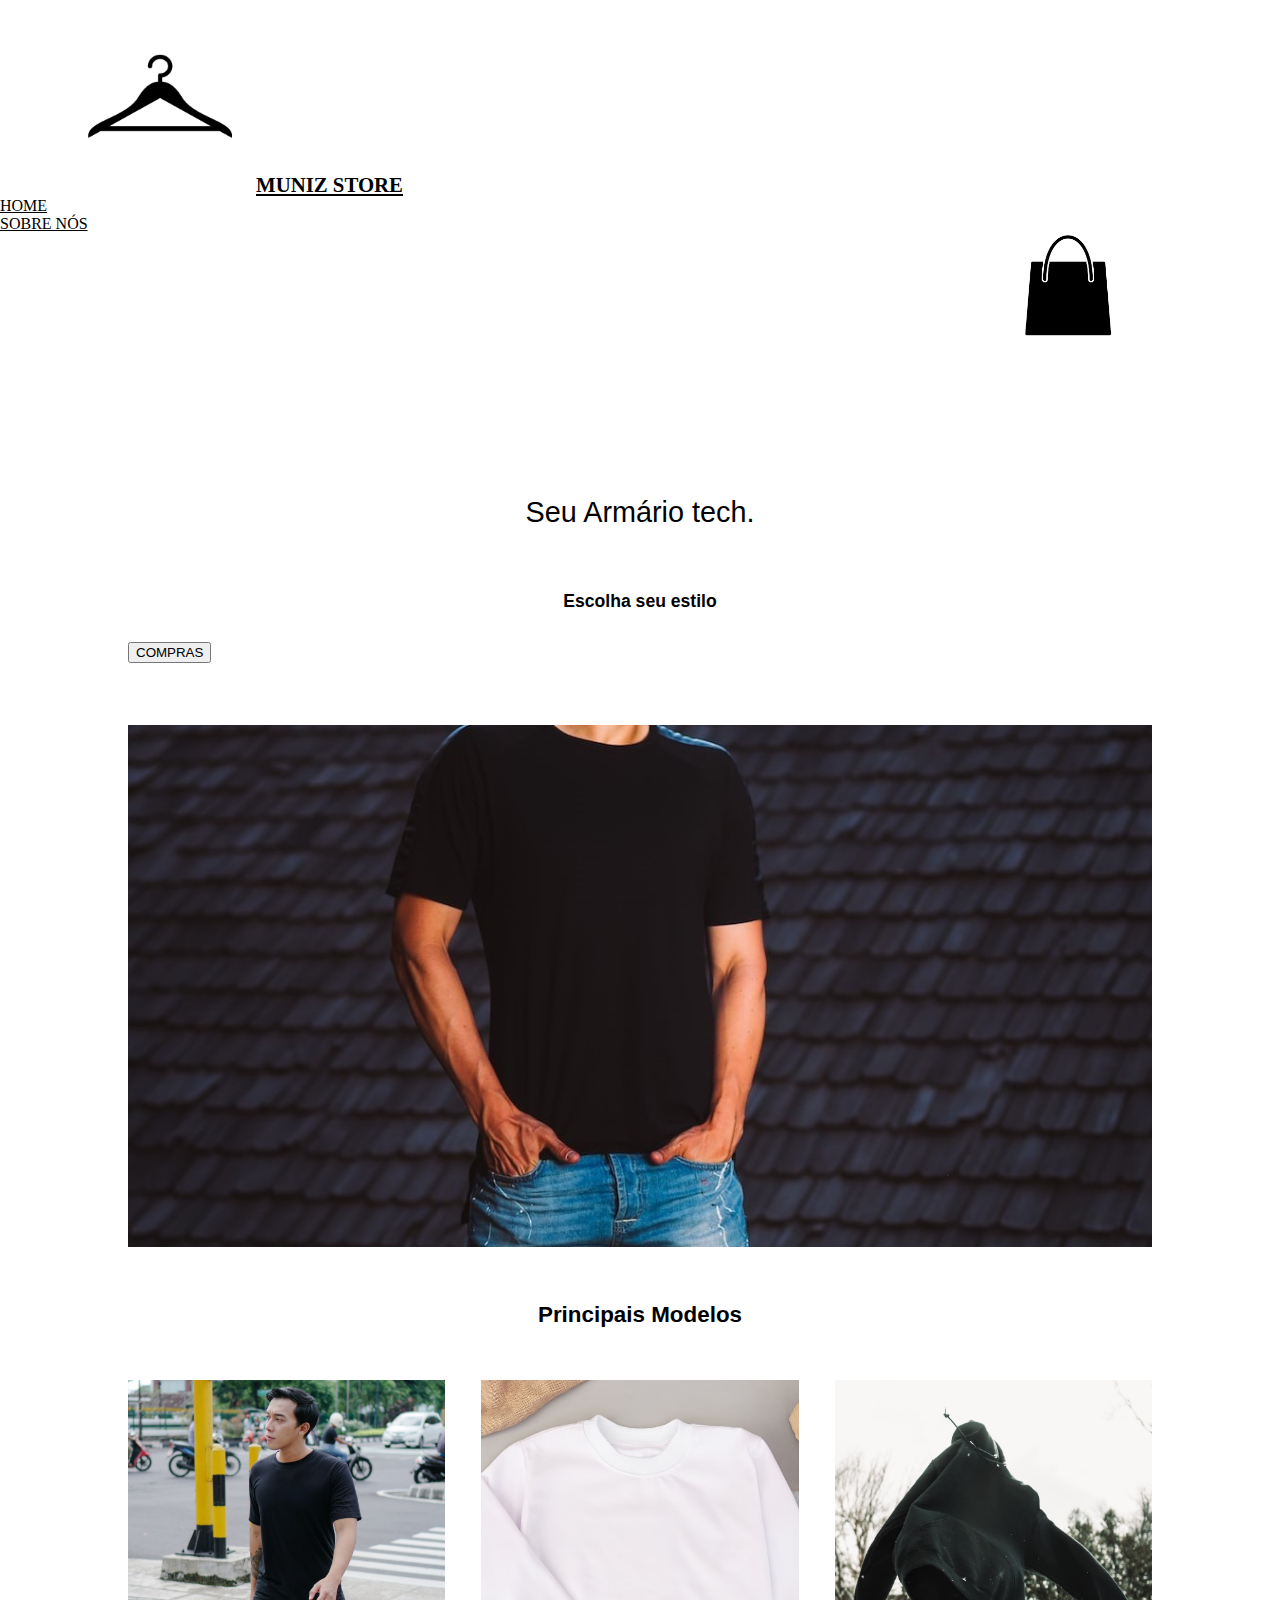
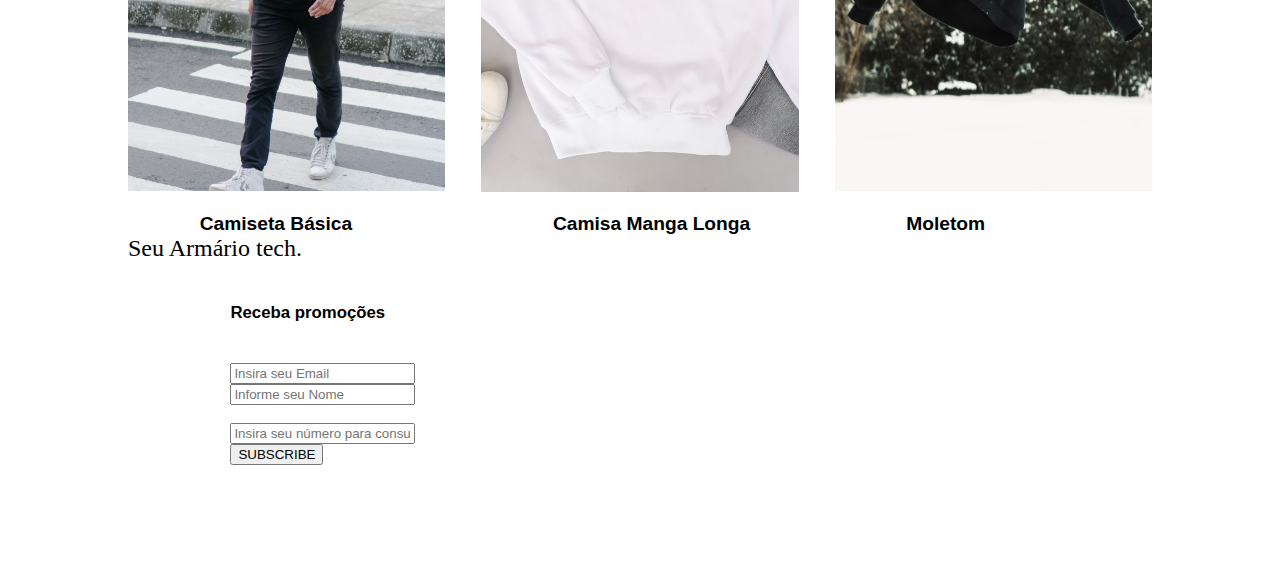
<file: index.html>
<!DOCTYPE html>
<html lang="pt-br">
<head>
    <meta charset="UTF-8">
    <meta name="viewport" content="width=device-width, initial-scale=1.0">
    <title>Loja Maculina</title>
    <link rel="stylesheet" href="./Assets/css/estilo.css">
    <script src="./Assets/java script/script.js" defer></script>
    <script src="./Assets/java script/index.ts"></script>
    <style>
        html {
  box-sizing: border-box;
  font-size: 16px;
}

*, *:before, *:after {
  box-sizing: inherit;
}

body, h1, h2, h3, h4, h5, h6, p, ol, ul {
  margin: 0;
  padding: 0;
  font-weight: normal;
}

ol, ul {
  list-style: none;
}

img {
  max-width: 100%;
  height: auto;
}
    </style>
<link href="https://cdn.jsdelivr.net/npm/bootstrap@5.3.2/dist/css/bootstrap.min.css" rel="stylesheet" integrity="sha384-T3c6CoIi6uLrA9TneNEoa7RxnatzjcDSCmG1MXxSR1GAsXEV/Dwwykc2MPK8M2HN" crossorigin="anonymous">

<script src="https://cdn.jsdelivr.net/npm/bootstrap@5.3.2/dist/js/bootstrap.bundle.min.js" integrity="sha384-C6RzsynM9kWDrMNeT87bh95OGNyZPhcTNXj1NW7RuBCsyN/o0jlpcV8Qyq46cDfL" crossorigin="anonymous"></script>

</head>
<body>  
                                                  <!--BARRA DE NAVEGAÇÃO-->
  <nav class="navbar fixed-top navbar-expand-sm bg-light navbar-dark" id="nav-bar">
    <div class="container-fluid">
      <a class="navbar-brand" href="#" id="nomeLogo"><img src="./Assets/img/logo.png" alt="LOGO" width="15%" id="logo"><strong>MUNIZ STORE</strong> </a>
    </div>
    <div class="container-fluid justify-content-center">
      <!-- Links -->
      <ul class="navbar-nav">
        <li class="nav-item">
          <a class="nav-link" href="index.html" id="link">HOME</a>
        </li>
        <li class="nav-item">
          <a class="nav-link" href="./Vieus/sobreNos.html"  id="link">SOBRE NÓS</a>
        </li>
      </ul>
    </div>
    <div class="container-fluid">
      <a class="navbar-brand" href="#"><img src="./Assets/img/compras.png" alt="COMPRAS" width="7%" id="sacola"></a>
    </div>
  </nav>

  <!--BARRA NAV MOBILE-->

  <nav class="navbar fixed-top navbar-expand-sm bg-light navbar-dark" id="nav-mobile">
  <div class="container-fluid">
    <a class="navbar-brand" href="#" id="nomeLogo-mobile"><img src="./Assets/img/logo.png" alt="LOGO" id="logo-mobile"> <strong>Muniz Store</strong> </a>
    <button class="navbar-toggler" type="button" data-bs-toggle="collapse" data-bs-target="#collapsibleNavbar" id="button">
      <span class="navbar-toggler-icon"></span>
    </button>
    <div class="collapse navbar-collapse" id="collapsibleNavbar">
      <ul class="navbar-nav">
        <li class="nav-item">
          <a class="nav-link" href="index.html" id="link">  Home</a>
        </li>
        <li class="nav-item">
          <a class="nav-link" href="./Vieus/sobreNos.html"  id="link"> Sobre Nós</a>
        </li>
        <div class="container-fluid">
          <a class="navbar-brand" href="sacola.html" id="link-sacola" ><img src="./Assets/img/compras.png" alt="COMPRAS" width="7%" id="sacola-mobile">Minhas Compras</a>
        </div>
      </ul>
    </div>
  </div>
</nav>

<!--CONTEUDO-->

<div id="conteudo">
    <h2 class="title">Seu Armário tech.</h2>
    <p class="frase-conteudo"><strong>Escolha seu estilo</strong></p>
    <div class="text-center">
      <button id="button-compras" type="button" class="btn btn-dark ">COMPRAS</button>
    </div>
    <img src="./Assets/img/img1.jpg" alt="" class="img1" onclick="produto()">
    
    <h2 class="title subtitle"> <strong>Principais Modelos</strong> </h2>
    <div class="imgs">
      <img src="./Assets/img/camiseta2.jpg" alt="" class="imgs-modelos" id="img1" onclick="produto()">
      <img src="./Assets/img/camisaMangaLongaa.jpg" alt="" class="imgs-modelos img2" id="img2">
      <img src="./Assets/img/moletom.jpg" alt="" class="imgs-modelos " id="img3">
    </div>

    
    <div class="titlemdl">
      <h3 class="titles-modelos"><strong>Camiseta Básica</strong></h3>
      <h3 class="titles-modelos img2"><strong>Camisa Manga Longa</strong></h3>
      <h3 class="titles-modelos"><strong>Moletom</strong></h3>
    </div>  

    <!--M0BILE-->
    
    <h2 class="titleMbl">Seu Armário tech.</h2>
    <div class="titlemdl-mobile">
      <h3 class="titles-modelos"><strong>Camiseta Básica</strong></h3>
      <h3 class="titles-modelos img2"><strong>Camisa Manga Longa</strong></h3>
      <h3 class="titles-modelos"><strong>Moletom</strong></h3>
    </div>  

    <!----------->
    

    <!-----FORMULÁRIO------>
    
    <div id="form-body">
      <h4 class="title-promocoes"><strong>Receba promoções</strong></h4>
      
      <form id="formulario">
        <div id="form">
          <div class="row">
            <div class="col-md-5">
              <input type="text" class="form-control" placeholder="Insira seu Email" id="email" name="email" required>
            </div>
            <div class="col-md-5">
              <input type="text" class="form-control" placeholder="Informe seu Nome" id="nome" name="text" required>
            </div>
          </div>
          <br>
          <div class="row">
            <div class="col-md-5">
              <input type="tel" class="form-control" placeholder="Insira seu número para consulta" id="numTel" name="tel"  pattern="[0-9]{2} [0-9]{5}-[0-9]{4}" required>
            </div>
            <div class="col">
              <button type="submit" id="btn" class="btn btn-dark" >SUBSCRIBE</button>
            </div>
         </div> 
        </div>
        
      </form>
      
      
      <!--FORMULARIO M0BILE-->
      
      <form id="formulario">        
        <div id="form-mobile">  
          <div class="row">
            <div class="col-6" >
              <input type="text" class="form-control" id="email"  placeholder= "Email" name="email" class="forms" required>
            </div>
            <div class="col-6" >
              <input type="text" class="form-control" id="nome" placeholder="Nome" name="text" class="forms" required>
            </div>
          </div>
            <br>
          <div class="row">
            <div class="col-6" >
              <input type="tel" class="form-control" id="numTel" placeholder="Número" name="tel"class="forms" pattern="[0-9]{2} [0-9]{5}-[0-9]{4}" required>
            </div>
            <div class="col">
              <button type="submit" class="btn btn-dark" >SUBSCRIBE</button>
            </div>
          </div>
        </div>
      </form>
    </div>
    <!----------->
</div>
</body>
</html>
</file>
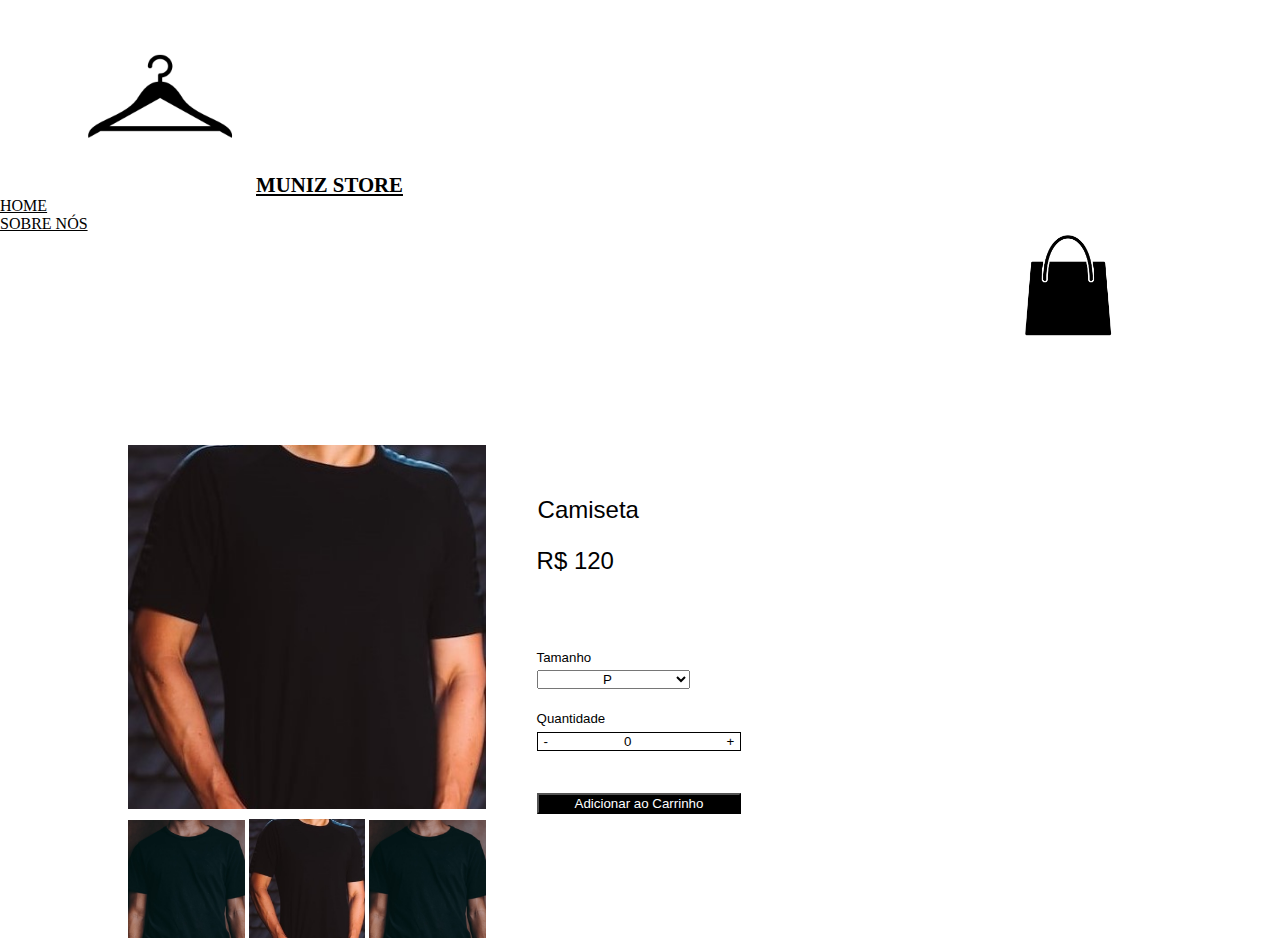
<file: Vieus/produto.html>
<!DOCTYPE html>
<html lang="pt-br">
<head>
    <meta charset="UTF-8">
    <meta name="viewport" content="width=device-width, initial-scale=1.0">
    <title>Document</title>
    <link rel="stylesheet" href="../Assets/css/produto.css">
    <script src="../Assets/java script/produto.js"></script>
</head>
<style>
    html {
  box-sizing: border-box;
  font-size: 16px;
}

*, *:before, *:after {
  box-sizing: inherit;
}

body, h1, h2, h3, h4, h5, h6, p, ol, ul {
  margin: 0;
  padding: 0;
  font-weight: normal;
}

ol, ul {
  list-style: none;
}

img {
  max-width: 100%;
  height: auto;
}
</style>
<link href="https://cdn.jsdelivr.net/npm/bootstrap@5.3.2/dist/css/bootstrap.min.css" rel="stylesheet" integrity="sha384-T3c6CoIi6uLrA9TneNEoa7RxnatzjcDSCmG1MXxSR1GAsXEV/Dwwykc2MPK8M2HN" crossorigin="anonymous">

<script src="https://cdn.jsdelivr.net/npm/bootstrap@5.3.2/dist/js/bootstrap.bundle.min.js" integrity="sha384-C6RzsynM9kWDrMNeT87bh95OGNyZPhcTNXj1NW7RuBCsyN/o0jlpcV8Qyq46cDfL" crossorigin="anonymous"></script>
<body>
                                                     <!--BARRA DE NAVEGAÇÃO-->
  <nav class="navbar fixed-top navbar-expand-sm bg-light navbar-dark" id="nav-bar">
    <div class="container-fluid">
      <a class="navbar-brand" href="#" id="nomeLogo"><img src="../Assets/img/logo.png" alt="LOGO" width="15%" id="logo"><strong>MUNIZ STORE</strong> </a>
    </div>
    <div class="container-fluid justify-content-center">
      <!-- Links -->
      <ul class="navbar-nav">
        <li class="nav-item">
          <a class="nav-link" href="../index.html" id="link">HOME</a>
        </li>
        <li class="nav-item">
          <a class="nav-link" href="sobreNos.html"  id="link">SOBRE NÓS</a>
        </li>
      </ul>
    </div>
    <div class="container-fluid">
      <a class="navbar-brand" href="#"><img src="../Assets/img/compras.png" alt="COMPRAS" width="7%" id="sacola"></a>
    </div>
  </nav>

  <!--BARRA NAV MOBILE-->

  <nav class="navbar fixed-top navbar-expand-sm bg-light navbar-dark" id="nav-mobile">

  <div class="container-fluid">
    <a class="navbar-brand" href="#" id="nomeLogo-mobile"><img src="../Assets/img/logo.png" alt="LOGO" id="logo-mobile"> <strong>Muniz Store</strong> </a>
    <button class="navbar-toggler" type="button" data-bs-toggle="collapse" data-bs-target="#collapsibleNavbar" id="button">
      <span class="navbar-toggler-icon"></span>
    </button>
    <div class="collapse navbar-collapse" id="collapsibleNavbar">
      <ul class="navbar-nav">
        <li class="nav-item">
          <a class="nav-link" href="../index.html" id="link">  Home</a>
        </li>
        <li class="nav-item">
          <a class="nav-link" href="sobreNos.html"  id="link"> Sobre Nós</a>
        </li>
        <div class="container-fluid">
          <a class="navbar-brand" href="sacola.html" id="link-sacola" ><img src="../Assets/img/compras.png" alt="COMPRAS" width="7%" id="sacola-mobile">Minhas Compras</a>
        </div>
      </ul>
    </div>
  </div>
</nav>

  <!--CONTEUDO-->

  <div id="conteudo">
      <img src="../Assets/img/imgP1.jpg" alt="" class="imgPrincipal" id="imgPrincipal">
      <h2 class="titleProduto">Camiseta</h2>
      <h2 class="precoProduto">R$ 120</h2>
      <h5 class="tamanhoProduto">Tamanho</h5>
      <select name="" id="" class="inputTamanho">
        <option value="">P</option>
        <option value="">M</option>
        <option value="">G</option>
        <option value="">GG</option>
      </select>
      <h5 class="quantidadeProduto">Quantidade</h5>
      <div class="inputGroup">
        <button class="botaoIncre" onclick="diminuirQuantidade()">-</button>
        <input type="number" name="" id="quantidade"  value="0" min="0" class="inputQuantidade" readonly>
        <button class="botaoDecre" onclick="aumentarQuantidade()">+</button>
      </div>
      <button class="buttonCarrinho">Adicionar ao Carrinho</button>
      <div class="imgsPequenas">
        <img src="../Assets/img/camiseta1.jpg"  class="img " alt="" id="img1" onclick="trocarImagem1('camiseta1.jpg')">
        <img src="../Assets/img/imgP1.jpg" alt="" class="img" id="img2" onclick="trocarImagem2('imgP1.jpg')">
        <img src="../Assets/img/camiseta1.jpg" alt="" class="img" id="img3" onclick="trocarImagem3('camiseta1.jpg')">
      </div>
  </div>
</body>
</file>
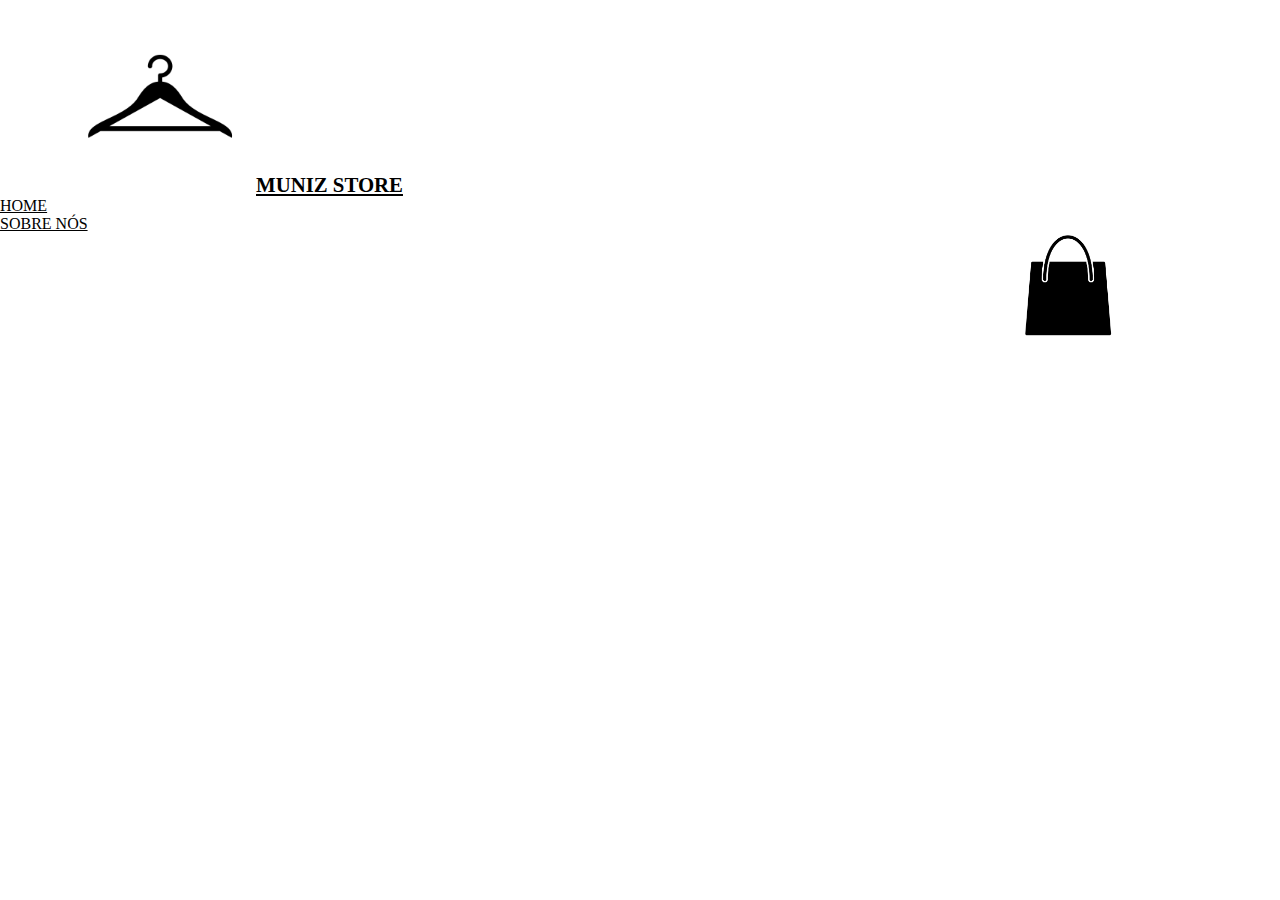
<file: Vieus/sobreNos.html>
<!DOCTYPE html>
<html lang="pt-br">
<head>
    <meta charset="UTF-8">
    <meta name="viewport" content="width=device-width, initial-scale=1.0">
    <title>Sobre nós</title>
    <link rel="stylesheet" href="../Assets/css/sobreNos.css">
</head>
<style>
    html {
  box-sizing: border-box;
  font-size: 16px;
}

*, *:before, *:after {
  box-sizing: inherit;
}

body, h1, h2, h3, h4, h5, h6, p, ol, ul {
  margin: 0;
  padding: 0;
  font-weight: normal;
}

ol, ul {
  list-style: none;
}

img {
  max-width: 100%;
  height: auto;
}
</style>
<link href="https://cdn.jsdelivr.net/npm/bootstrap@5.3.2/dist/css/bootstrap.min.css" rel="stylesheet" integrity="sha384-T3c6CoIi6uLrA9TneNEoa7RxnatzjcDSCmG1MXxSR1GAsXEV/Dwwykc2MPK8M2HN" crossorigin="anonymous">

<script src="https://cdn.jsdelivr.net/npm/bootstrap@5.3.2/dist/js/bootstrap.bundle.min.js" integrity="sha384-C6RzsynM9kWDrMNeT87bh95OGNyZPhcTNXj1NW7RuBCsyN/o0jlpcV8Qyq46cDfL" crossorigin="anonymous"></script>
<body>
                                                     <!--BARRA DE NAVEGAÇÃO-->
  <nav class="navbar fixed-top navbar-expand-sm bg-light navbar-dark" id="nav-bar">
    <div class="container-fluid">
      <a class="navbar-brand" href="#" id="nomeLogo"><img src="../Assets/img/logo.png" alt="LOGO" width="15%" id="logo"><strong>MUNIZ STORE</strong> </a>
    </div>
    <div class="container-fluid justify-content-center">
      <!-- Links -->
      <ul class="navbar-nav">
        <li class="nav-item">
          <a class="nav-link" href="../index.html" id="link">HOME</a>
        </li>
        <li class="nav-item">
          <a class="nav-link" href="sobreNos.html"  id="link">SOBRE NÓS</a>
        </li>
      </ul>
    </div>
    <div class="container-fluid">
      <a class="navbar-brand" href="#"><img src="../Assets/img/compras.png" alt="COMPRAS" width="7%" id="sacola"></a>
    </div>
  </nav>

  <!--BARRA NAV MOBILE-->

  <nav class="navbar fixed-top navbar-expand-sm bg-light navbar-dark" id="nav-mobile">
  <div class="container-fluid">
    <a class="navbar-brand" href="#" id="nomeLogo-mobile"><img src="../Assets/img/logo.png" alt="LOGO" id="logo-mobile"> <strong>Muniz Store</strong> </a>
    <button class="navbar-toggler" type="button" data-bs-toggle="collapse" data-bs-target="#collapsibleNavbar" id="button">
      <span class="navbar-toggler-icon"></span>
    </button>
    <div class="collapse navbar-collapse" id="collapsibleNavbar">
      <ul class="navbar-nav">
        <li class="nav-item">
          <a class="nav-link" href="../index.html" id="link">  Home</a>
        </li>
        <li class="nav-item">
          <a class="nav-link" href="sobreNos.html"  id="link"> Sobre Nós</a>
        </li>
        <div class="container-fluid">
          <a class="navbar-brand" href="sacola.html" id="link-sacola" ><img src="../Assets/img/compras.png" alt="COMPRAS" width="7%" id="sacola-mobile">Minhas Compras</a>
        </div>
      </ul>
    </div>
  </div>
</nav>
</body>
</html>
</file>
<file: Assets/css/estilo.css>
/*BARRA NAV*/

#link{
    color: black;      /*LINKS/PAGINAS*/
    font-size: 100%;
    
}

#nomeLogo{
    color: black;
    font-size: 130%;          /*NOME LOGO*/
}

#logo{ 
    margin-left: 5%;           /*LOGO*/
}
#sacola{
    margin-left: 80%;        /*SIMBOLO SACOLA*/
}


                                                      /*CONTEUDO*/

#conteudo{
    width: 80%;
    margin: auto 10%;                                  /*TAMANHO DE EXIBIÇÃO DO CONTEUDO*/
}

.title{
    font-family: Bradley Hand, cursive,sans-serif;
    font-size: 180% ;                                       /*TITULO PRINCIPAL*/
    text-align: center;
    margin-top: 15%;
}

.frase-conteudo{
    font-family: cursive, sans-serif;
    font-size: 110%;                                /*FRASE ABAIXO DO TITULO*/
    text-align: center;
    margin-top: 6%;
    margin-bottom: 3%;
}

.img1{
    width: 100%;
    margin-top: 6%;                             /*IMAGEM PRINCIPAL*/
}

.subtitle{
    font-size: 140% ;                    /*FRASE DOS PRINCIPAIS MODELOS*/
    margin: 5% auto;
}

.imgs-modelos{ 
    width: 31%;                           /*IMAGENS PRINCIPAIS DOS MODEL0S*/
    height: 30%;
    float: left;
    overflow:hidden;
}

.imgs-modelos:hover{                      /*ALMENTAR O TAMANHO DA IMAGEM EM 10% QUANDO O MOUSE PASSAR POR CIMA*/
    transform: scale(1.1);
}


.img2{                                         /*MARGEN ENTRE AS IMAGENS*/
    margin: auto 3.5%;
}

.imgs{
    margin-bottom: 2%;                         /*IMAGENS MODELOS*/
    display: flex;
}

.titles-modelos{
    width: 31%;
    display: flex;
    float: left;                      /*TITULOS MODELOS*/
    font-size: 120%;
    text-align: center;
    padding-left: 7%;
    font-family: Bradley Hand, cursive,sans-serif ;
}

.titlemdl{
    display: flex;                     /*TITULOS MODELOS*/
}

#form-body{
    width: 80%;
    margin-left: 10%;          /*FORMULARIO*/
    margin-bottom:10% ;
}
.title-promocoes{
    margin-top: 5%;
    font-size: 105%;                              /*TITULO FORMULARIO*/
    font-family: Bradley Hand, cursive,sans-serif ;
    margin-bottom: 5%;
}



/*---------------------------------------------------------------------------------------*/
                                             /* RESPONSIVIDADE*/



 

                                         /*BARRA NAV MOBILE*/                


#form-mobile{                      /*FORMULARIO MOBILE NÃO APARECER NO NORMAL*/
    display: none;                         
}

.titlemdl-mobile{                    /* TITULOS DOS MODELOS NÃO APARECER NO NORMAL*/
    display: none;                   
}

#nav-mobile{
    display: none;             /*PARA O MENU MOBILE NÃO APARECER NO NORMAL*/
}

@media screen and (max-width: 575px){
    
    
      /*BARRA NAV*/
    
    #nav-bar{                    
        display: none;
    }
    #nav-mobile{
        display: block;             
    }
    #logo-mobile{
        width:15% ;                  /*LOGO*/
        margin-left: 2%;
    }
    #nomeLogo-mobile{
        width: 75% ;                   /*LOGO*/
        color: black;
        font-size: 130%;
    }
    #button{
        background-color: black;       /*BOTÃO SANDUICHE*/
       
    }
    #sacola-mobile{
        width: 7%;                  /*SIMBOLO SACOLA*/
        margin-left: -3%;
    }
    #link-sacola{
        color: black;                  /*NÃO APARECER NO NORMAL*/
        font-size: 100%;       
    }

    /*---------------------------------------------------------------------------------------*/
       
    .titles-modelos{
        width: 31%;
        display: flex;
        float: left;
        font-size: 52%;
        text-align: center;
        padding-left: 5%;
        font-family: Bradley Hand, cursive,sans-serif ;
    }

    /*---------------------------------------------------------------------------------------*/
                /*FORMULARIO MOBILE*/
    
    #form-mobile{
        display: block; 
    }
    #form{
        display: none;
    }
    }
</file>
<file: Assets/css/produto.css>
/*BARRA NAV*/

#link{
    color: black;      /*LINKS/PAGINAS*/
    font-size: 100%;
    
}

#nomeLogo{
    color: black;
    font-size: 130%;          /*NOME LOGO*/
}

#logo{ 
    margin-left: 5%;           /*LOGO*/
}
#sacola{
    margin-left: 80%;        /*SIMBOLO SACOLA*/
}


#conteudo{
    width: 80%;
    margin: auto 10% ;     /*Conteudo largura */
    
}

.imgPrincipal{                  /*Imagem grande do produto*/
    margin-top: 10%;
    float: left;
    width: 35%;
    
}

.titleProduto{
    display: flex;                /*Nome do produto*/
    float: left;
    margin-top: 15%;
    margin-left: 5%;
    font-family: cursive, sans-serif;
}

.precoProduto{
   display: flex;              /*Valor (preco) produto*/
   float: left;
   margin-top:20% ;
   margin-left: -10%;
   font-family: cursive, sans-serif;
}

.tamanhoProduto{
    display: flex;
    float: left;
    margin-top:30% ;                        /*Tamanho do produto (P,M,G)*/
    margin-left: -10%;
    font-family: cursive, sans-serif;
}

.inputTamanho{
    width: 15%;
    float: left;                               /*Input do tamanho do produto*/
    margin-top:32% ;
    margin-left: -10%;
    font-family: cursive, sans-serif;
    text-align: center;
}

.quantidadeProduto{
    display: flex;
    float: left;
    margin-top:36% ;                         /*Quantidade do produto*/
    margin-left: -15%;
    margin-bottom: 2%;
    font-family: cursive, sans-serif;
}

.inputGroup{
    display: flex;
    float: left;
    margin-top:38% ;                          /*grupo envolve input e os botoes*/
    margin-left: -15%;
    font-family: cursive, sans-serif;
    width: 20%;
    border:1px solid black ;
}
.inputQuantidade{
    text-align: center;
    border: none;
    width: 82%;                                /*input number que vai a quantidade*/
}

.botaoDecre{
    border: none;
    background-color: white;           /*botao +*/
    margin-left: 2%;
    display: block;
}

.botaoDecre:hover{
    background-color: azure;
}

.botaoIncre:hover{
    background-color: azure;
}

.botaoIncre{
    border: none;                      /*botao -*/
    background-color: white;
}

.buttonCarrinho{
    float: left;
    margin-top:44% ;                          /*botão adicionar ao carrinho*/
    margin-left: -20%;
    font-family: cursive, sans-serif;
    width: 20%;
    text-align: center;
    color: white;
    background-color: black;
}

.imgsPequenas{
    display: inline-block;
    margin-top: 1%;
}

.img{
    width: 11.4%;
    height: 20%;
}














/*---------------------------------------------------------------------------------------*/
                                             /* RESPONSIVIDADE*/



 

                                         /*BARRA NAV MOBILE*/ 

 #nav-mobile{
    display: none;             /*PARA O MENU MOBILE NÃO APARECER NO NORMAL*/
}

@media screen and (max-width: 575px){
    
    
    /*BARRA NAV*/
  
  #nav-bar{                    
      display: none;
  }
  #nav-mobile{
      display: block;             
  }
  #logo-mobile{
      width:15% ;                  /*LOGO*/
      margin-left: 2%;
  }
  #nomeLogo-mobile{
      width: 75% ;                   /*LOGO*/
      color: black;
      font-size: 130%;
  }
  #button{
      background-color: black;       /*BOTÃO SANDUICHE*/
     
  }
  #sacola-mobile{
      width: 7%;                  /*SIMBOLO SACOLA*/
      margin-left: -3%;
  }
  #link-sacola{
      color: black;                  /*NÃO APARECER NO NORMAL*/
      font-size: 100%;       
  }

}
</file>
<file: Assets/css/sobreNos.css>
/*BARRA NAV*/

#link{
    color: black;      /*LINKS/PAGINAS*/
    font-size: 100%;
    
}

#nomeLogo{
    color: black;
    font-size: 130%;          /*NOME LOGO*/
}

#logo{ 
    margin-left: 5%;           /*LOGO*/
}
#sacola{
    margin-left: 80%;        /*SIMBOLO SACOLA*/
}


/*---------------------------------------------------------------------------------------*/
                                             /* RESPONSIVIDADE*/



 

                                         /*BARRA NAV MOBILE*/ 

 #nav-mobile{
    display: none;             /*PARA O MENU MOBILE NÃO APARECER NO NORMAL*/
}

@media screen and (max-width: 575px){
    
    
    /*BARRA NAV*/
  
  #nav-bar{                    
      display: none;
  }
  #nav-mobile{
      display: block;             
  }
  #logo-mobile{
      width:15% ;                  /*LOGO*/
      margin-left: 2%;
  }
  #nomeLogo-mobile{
      width: 75% ;                   /*LOGO*/
      color: black;
      font-size: 130%;
  }
  #button{
      background-color: black;       /*BOTÃO SANDUICHE*/
     
  }
  #sacola-mobile{
      width: 7%;                  /*SIMBOLO SACOLA*/
      margin-left: -3%;
  }
  #link-sacola{
      color: black;                  /*NÃO APARECER NO NORMAL*/
      font-size: 100%;       
  }

}
</file>
